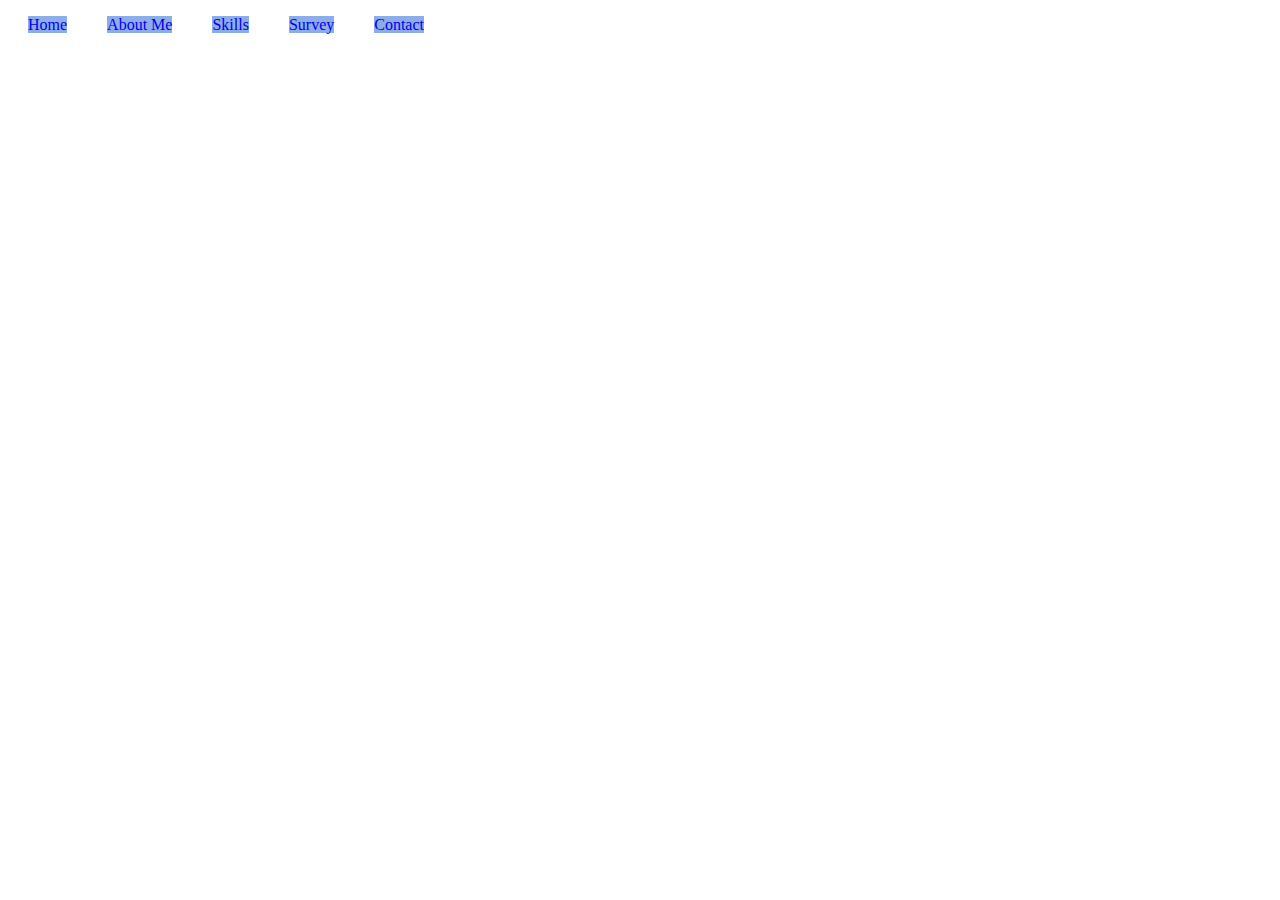
<file: index.html>
<!DOCTYPE html>
<html lang="en">
<head>
    <meta charset="UTF-8">
    <meta name="viewport" content="width=device-width, initial-scale=1.0">
    <link rel="stylesheet" href="style.css">
    <link rel="preconnect" href="https://fonts.googleapis.com">
<link rel="preconnect" href="https://fonts.gstatic.com" crossorigin>
<link href="https://fonts.googleapis.com/css2?family=Poppins:ital,wght@0,100;0,200;0,300;0,400;0,500;0,600;0,700;0,800;0,900;1,100;1,200;1,300;1,400;1,500;1,600;1,700;1,800;1,900&display=swap" rel="stylesheet">
    <title>Document</title>
</head>
<body>


    <!-- navigation -->
    <div class="navbar">
        <ul>
            <li><a class="link_underline" href="index.html">Home</a></li>
            <li><a class="link_underline" href="Aboutme.html">About Me</a></li>
            <li><a class="link_underline" href="Skills.html">Skills</a></li>
            <li><a class="link_underline" href="Survey.html">Survey</a></li>
            <li><a  class="link_underline" href="Contact.html">Contact</a></li>
        </ul> 
</div>


<div>


</div>



    
</body>
</html>
</file>
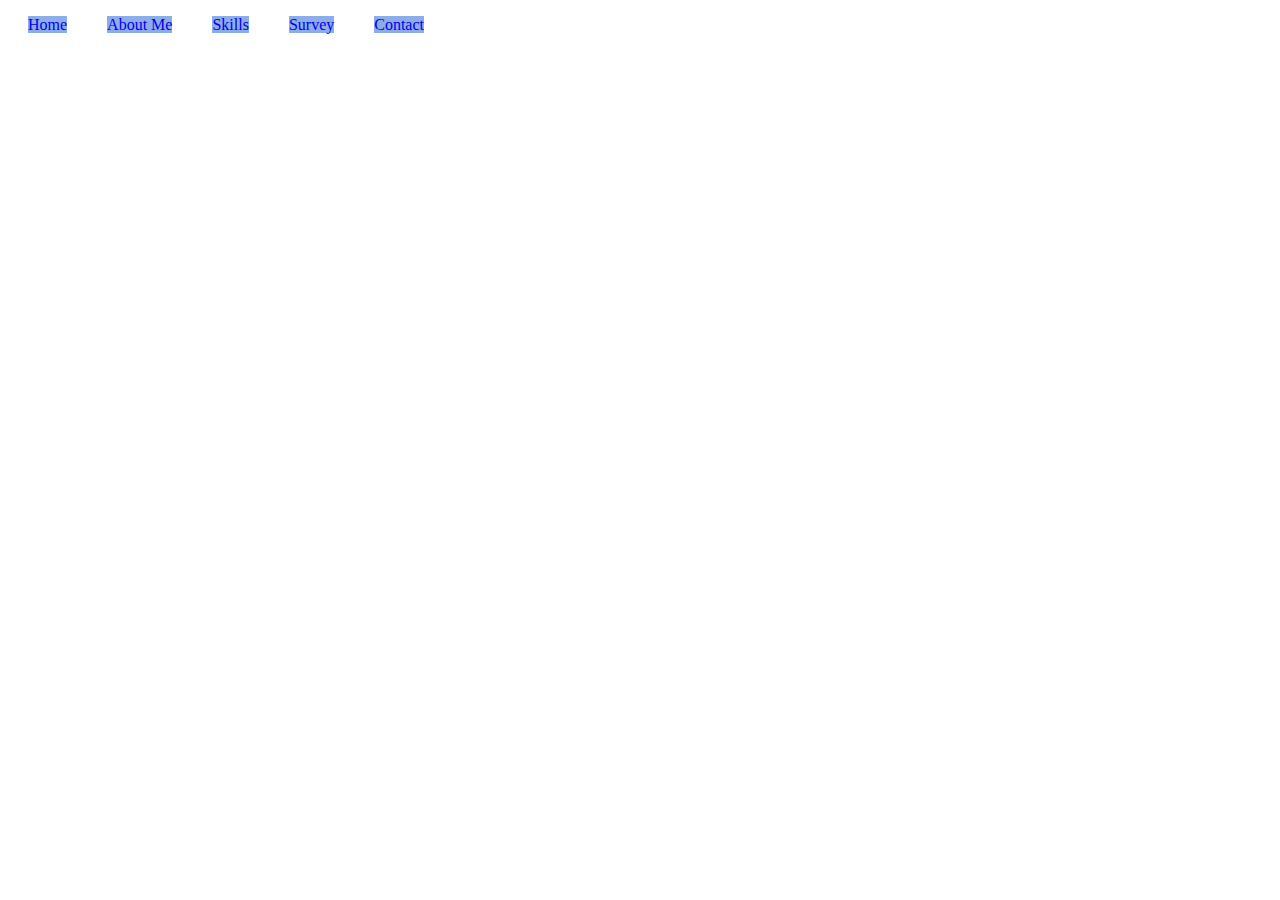
<file: Aboutme.html>
<!DOCTYPE html>
<html lang="en">
<head>
    <meta charset="UTF-8">
    <meta name="viewport" content="width=device-width, initial-scale=1.0">
    <link rel="stylesheet" href="style.css">
    <title>Document</title>
</head>
<body>
    <!-- navigation -->

    <div class="navbar">
        <ul>
            <li><a class="link_underline" href="index.html">Home</a></li>
            <li><a class="link_underline" href="Aboutme.html">About Me</a></li>
            <li><a class="link_underline" href="Skills.html">Skills</a></li>
            <li><a class="link_underline" href="Survey.html">Survey</a></li>
            <li><a  class="link_underline" href="Contact.html">Contact</a></li>
        </ul> 
</div>
    
</body>
</html>
</file>
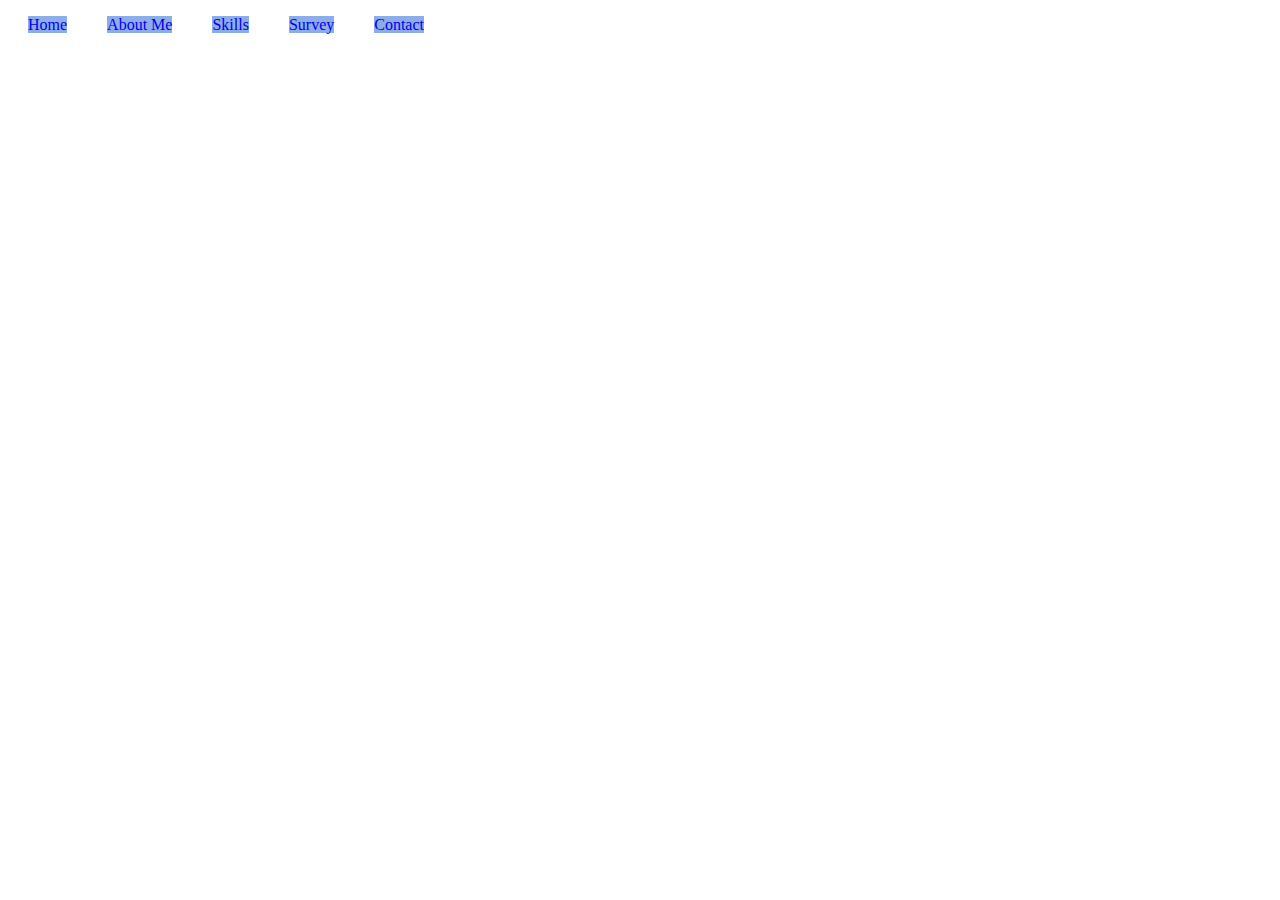
<file: Skills.html>
<!DOCTYPE html>
<html lang="en">
<head>
    <meta charset="UTF-8">
    <meta name="viewport" content="width=device-width, initial-scale=1.0">
    <link rel="stylesheet" href="style.css">
    <title>Document</title>
</head>
<body>
        <!-- navigation -->

        <ul>
            <li><a class="link_underline" href="index.html">Home</a></li>
            <li><a class="link_underline" href="Aboutme.html">About Me</a></li>
            <li><a class="link_underline" href="Skills.html">Skills</a></li>
            <li><a class="link_underline" href="Survey.html">Survey</a></li>
            <li><a  class="link_underline" href="Contact.html">Contact</a></li>
        </ul> 
</body>
</html>
</file>
<file: style.css>
body {
    height: 100%;
}


ul {
    list-style: none;
    display: flex;
    padding: 0%;
}

.link_underline {
    text-decoration: none;
    margin: 20px;
    width: 150px;
    height: 100px;
	background-color: #8cacea;

}
</file>
